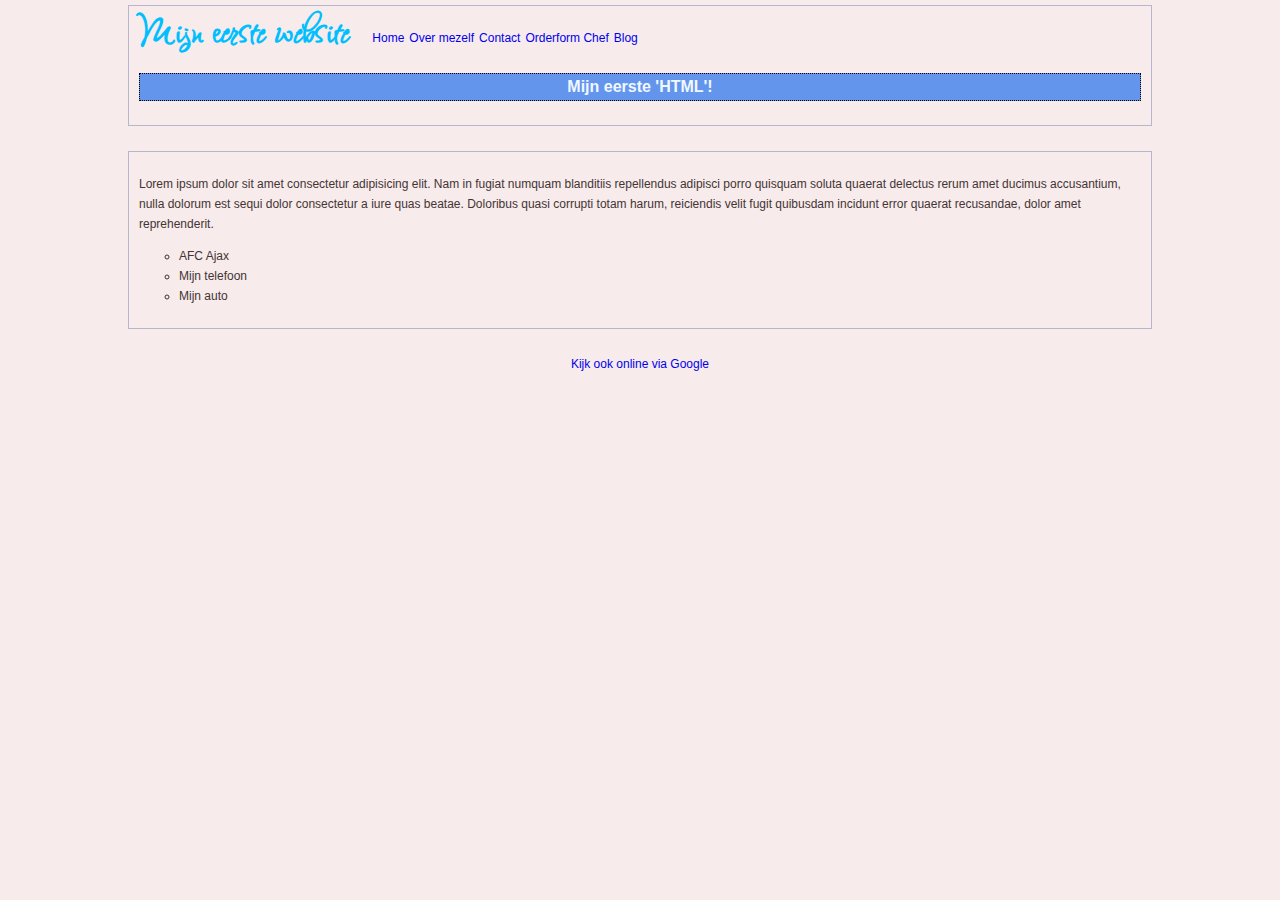
<file: index.html>
<!DOCTYPE html>
<html lang="en">
<head>
    <meta charset="UTF-8">
    <meta http-equiv="X-UA-Compatible" content="IE=edge">
    <meta name="viewport" content="width=device-width, initial-scale=1.0">
    <title>Mijn eerste website</title>
    <link rel="stylesheet" href="/css/styles.css">
</head>
<body>
    <!-- PAGE CONTAINER -->
    <div class="container-page">

    <!-- HEADER -->
    <header>

        <nav>
            <div class="container">
                <h1 id="logo-tekst">Mijn eerste website</h1>
            </div>
            <div class="container">
                <ul class="list-menu">
                    <li><a href="/index.html">Home</a></li>
                    <li><a href="/about.html">Over mezelf</a></li>
                    <li><a href="/contact.html">Contact</a></li>
                    <li><a href="/chef_order_form.html">Orderform Chef</a></li>
                    <li><a href="/blog.html">Blog</a></li>
                </ul>
            </div>
        </nav>

        <h2 class="h2-header">Mijn eerste 'HTML'!</h2>

    </header>

    <!-- MAIN -->
    <main>
    
        <p class="black-border">Lorem ipsum dolor sit amet consectetur adipisicing elit. Nam in fugiat numquam blanditiis
            repellendus adipisci porro quisquam soluta quaerat delectus rerum amet ducimus accusantium, nulla dolorum est
            sequi dolor consectetur a iure quas beatae. Doloribus quasi corrupti totam harum, reiciendis velit fugit
            quibusdam incidunt error quaerat recusandae, dolor amet reprehenderit.</p>
    
        <ul class="list">
            <li>AFC Ajax</li>
            <li>Mijn telefoon</li>
            <li>Mijn auto</li>
        </ul>
    
    </main>
    
    

    <!-- FOOTER -->
    <footer class="footer">
        <a href="https://www.google.nl/" target="_blank" rel="noopener noreferrer">Kijk ook online via
            Google</a>
    </footer>
</div>
</body>
</html>
</file>
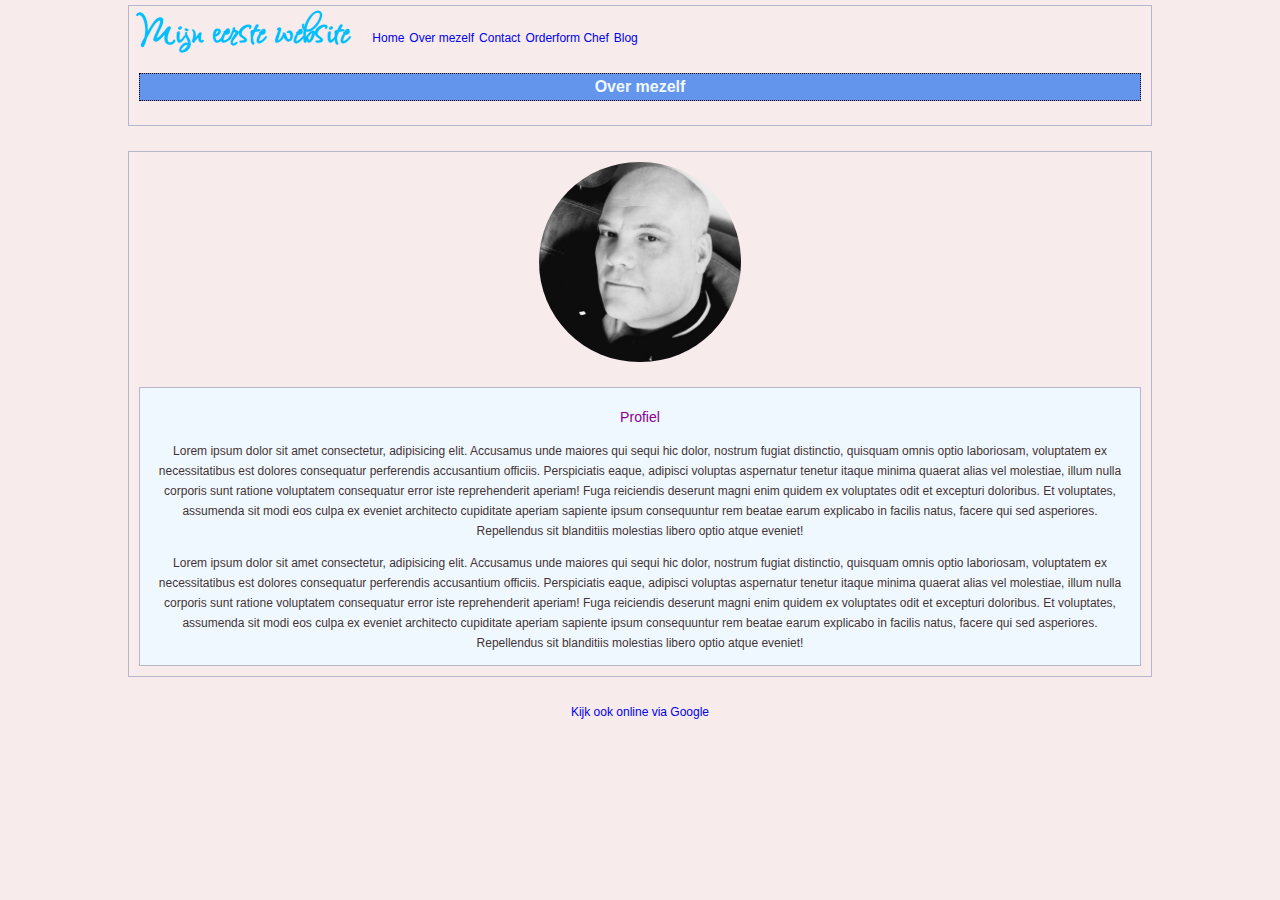
<file: about.html>
<!DOCTYPE html>
<html lang="en">

<head>
    <meta charset="UTF-8">
    <meta http-equiv="X-UA-Compatible" content="IE=edge">
    <meta name="viewport" content="width=device-width, initial-scale=1.0">
    <title>Over mezelf</title>
    <link rel="stylesheet" href="/css/styles.css">
</head>

<body>
    <!-- PAGE CONTAINER -->
    <div class="container-page">

    <!-- HEADER -->
    <header>

        <nav>
            <div class="container">
                <h1 id="logo-tekst">Mijn eerste website</h1>
            </div>
            <div class="container">
                <ul class="list-menu">
                    <li><a href="/index.html">Home</a></li>
                    <li><a href="/about.html">Over mezelf</a></li>
                    <li><a href="/contact.html">Contact</a></li>
                    <li><a href="/chef_order_form.html">Orderform Chef</a></li>
                    <li><a href="/blog.html">Blog</a></li>
                </ul>
            </div>
        </nav>

        <h2 class="h2-header">Over mezelf</h2>

    </header>
    
    <!-- Main -->
    <main>

        <div class="container-avatar" >

            <div class="avatar">
               <img class="avatar-img" src="/images/foto.JPG" alt="Foto"> 
            </div>

            <div class="avatar-tekst">

                <h3>Profiel</h3>
            
                <p>Lorem ipsum dolor sit amet consectetur, adipisicing elit. Accusamus unde maiores qui sequi hic dolor, nostrum fugiat distinctio, quisquam omnis optio laboriosam, voluptatem ex necessitatibus est dolores consequatur perferendis accusantium officiis. Perspiciatis eaque, adipisci voluptas aspernatur tenetur itaque minima quaerat alias vel molestiae, illum nulla corporis sunt ratione voluptatem consequatur error iste reprehenderit aperiam! Fuga reiciendis deserunt magni enim quidem ex voluptates odit et excepturi doloribus. Et voluptates, assumenda sit modi eos culpa ex eveniet architecto cupiditate aperiam sapiente ipsum consequuntur rem beatae earum explicabo in facilis natus, facere qui sed asperiores. Repellendus sit blanditiis molestias libero optio atque eveniet!</p>

                <p>Lorem ipsum dolor sit amet consectetur, adipisicing elit. Accusamus unde maiores qui sequi hic dolor, nostrum fugiat
                distinctio, quisquam omnis optio laboriosam, voluptatem ex necessitatibus est dolores consequatur perferendis
                accusantium officiis. Perspiciatis eaque, adipisci voluptas aspernatur tenetur itaque minima quaerat alias vel
                molestiae, illum nulla corporis sunt ratione voluptatem consequatur error iste reprehenderit aperiam! Fuga
                reiciendis deserunt magni enim quidem ex voluptates odit et excepturi doloribus. Et voluptates, assumenda sit modi
                eos culpa ex eveniet architecto cupiditate aperiam sapiente ipsum consequuntur rem beatae earum explicabo in facilis
                natus, facere qui sed asperiores. Repellendus sit blanditiis molestias libero optio atque eveniet!</p>
         </div>

        </div>
         

         
    </main>

    <!-- FOOTER -->
    <footer class="footer" >
        <a href="https://www.google.nl/" target="_blank" rel="noopener noreferrer">Kijk ook online via Google</a>
    </footer>
</div>
</body>
</html>
</file>
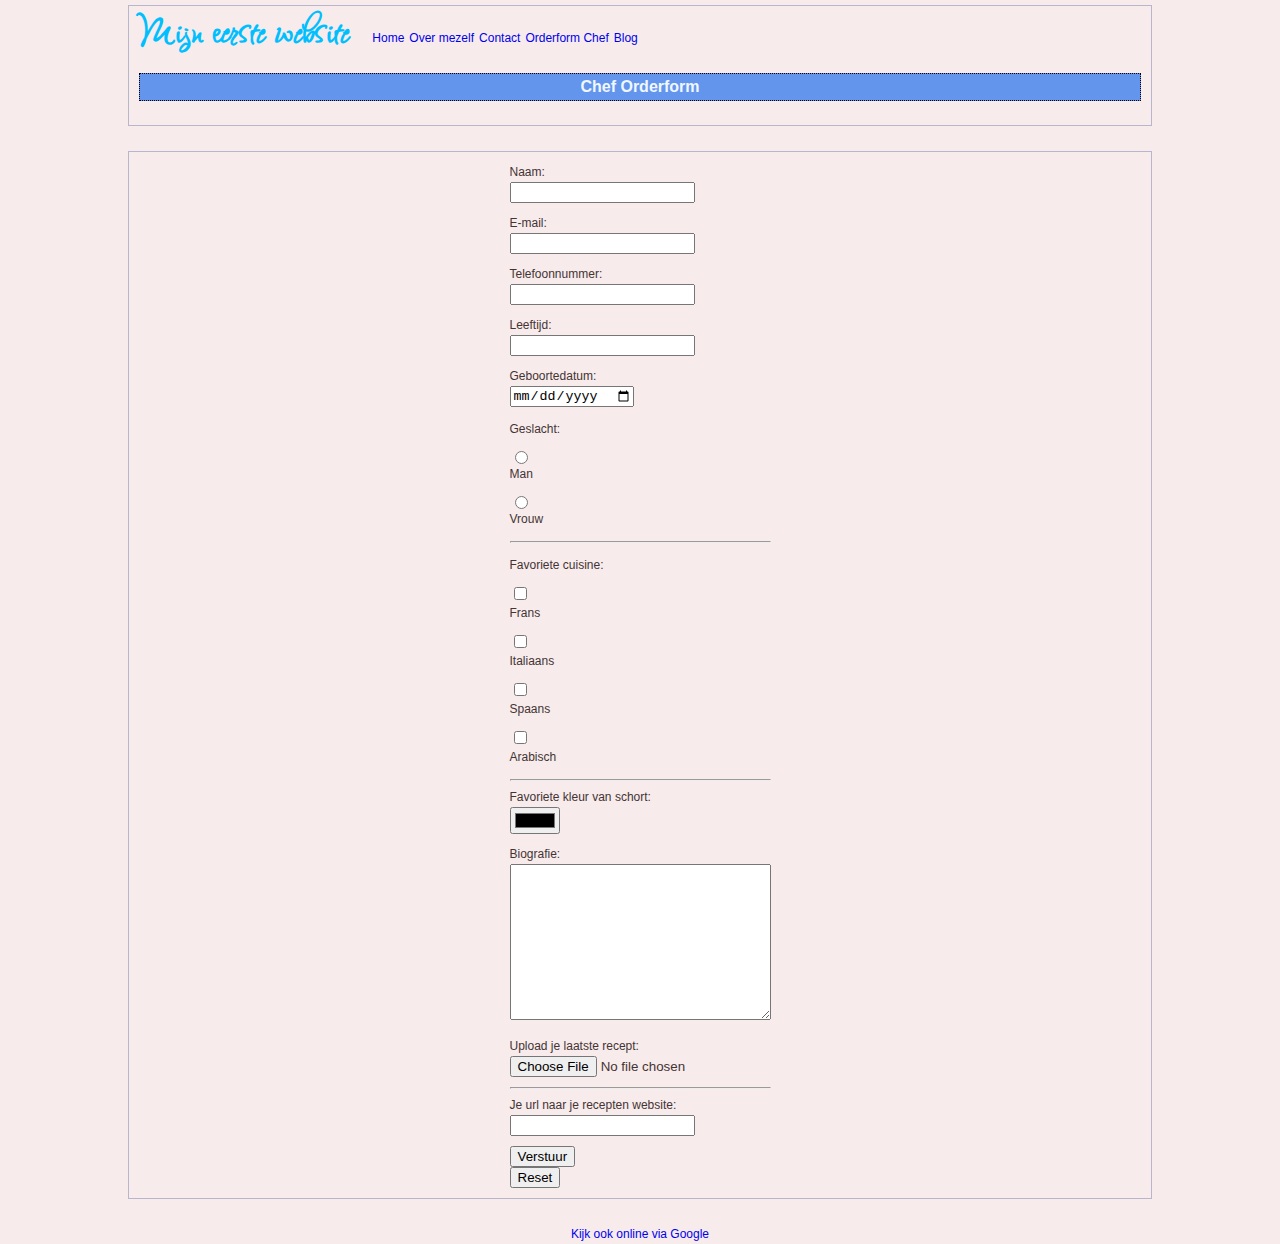
<file: chef_order_form.html>
<!DOCTYPE html>
<html lang="en">

<head>
    <meta charset="UTF-8">
    <meta http-equiv="X-UA-Compatible" content="IE=edge">
    <meta name="viewport" content="width=device-width, initial-scale=1.0">
    <title>Chef Orderform</title>
    <link rel="stylesheet" href="/css/chef_order_form.css">
    <link rel="stylesheet" href="/css/styles.css">
</head>

<body>
    <!-- PAGE CONTAINER -->
    <div class="container-page">

        <!-- HEADER -->
        <header>

            <nav>
                <div class="container">
                    <h1 id="logo-tekst">Mijn eerste website</h1>
                </div>
                <div class="container">
                    <ul class="list-menu">
                        <li><a href="/index.html">Home</a></li>
                        <li><a href="/about.html">Over mezelf</a></li>
                        <li><a href="/contact.html">Contact</a></li>
                        <li><a href="/chef_order_form.html">Orderform Chef</a></li>
                        <li><a href="/blog.html">Blog</a></li>
                    </ul>
                </div>
            </nav>

            <h2 class="h2-header">Chef Orderform</h2>

        </header>

        <!-- Main -->
        <main>

            <div class="container-form">
                <form name="Orderform-Chef" method="POST" data-netlify="true">

                    <div class="label-input">
                        <label>Naam:</label>
                        <input type="text" name="Naam">
                    </div>

                    <div class="label-input">
                        <label>E-mail:</label>
                        <input type="email" name="E-mail">
                    </div>

                    <div class="label-input">
                        <label>Telefoonnummer:</label>
                        <input type="tel" name="Telefoon">
                    </div>

                    <div class="label-input">
                        <label>Leeftijd:</label>
                        <input type="number" name="Leeftijd">
                    </div>

                    <div class="label-input">
                        <label>Geboortedatum:</label>
                        <input type="date" name="Geboortedatum">
                    </div>

                    <div class="label-input">
                        <p>Geslacht:</p>
                        <p>
                            <label>
                                <input type="radio" name="geslacht" value="Man"> Man
                            </label>
                        </p>
                        <p>
                            <label>
                                <input type="radio" name="geslacht" value="Vrouw"> Vrouw
                            </label>
                        </p>
                    </div>

                    <hr>

                    <div class="label-input">
                        <p>Favoriete cuisine:</p>
                        <p>
                            <label><input type="checkbox" name="fav-cuisine-1" value="Frans">Frans</label>
                        </p>
                        <p>
                            <label><input type="checkbox" name="fav-cuisine-2" value="Italiaans">Italiaans</label>
                        </p>
                        <p>
                            <label><input type="checkbox" name="fav-cuisine-3" value="Spaans">Spaans</label>
                        </p>
                        <p>
                            <label><input type="checkbox" name="fav-cuisine-4" value="Arabisch">Arabisch</label>
                        </p>
                    </div>

                    <hr>

                    <div class="label-input">
                        <label>Favoriete kleur van schort:</label>
                        <input type="color" name="Colorpicker">
                    </div>

                    <div class="label-input">
                        <label>Biografie:</label>
                        <textarea name="Biografie" cols="30" rows="10"></textarea>
                    </div>

                    <div class="label-input">
                        <label>Upload je laatste recept:</label>
                        <input type="file" name="Laatste recept">
                    </div>

                    <hr>

                    <div class="label-input">
                        <label>Je url naar je recepten website:</label>
                        <input type="url" name="url recepten website">
                    </div>

                    <!-- Bestelknop -->
                    <div class="btn">
                        <input type="submit" value="Verstuur">
                    </div>

                     <!-- Resetknop -->
                    <div class="btn">
                        <input type="reset" value="Reset">
                    </div>

                </form>
            </div>

        </main>

        <!-- FOOTER -->
        <footer class="footer">
            <a href="https://www.google.nl/" target="_blank" rel="noopener noreferrer">Kijk ook online via Google</a>
        </footer>
    </div>
</body>

</html>
</file>
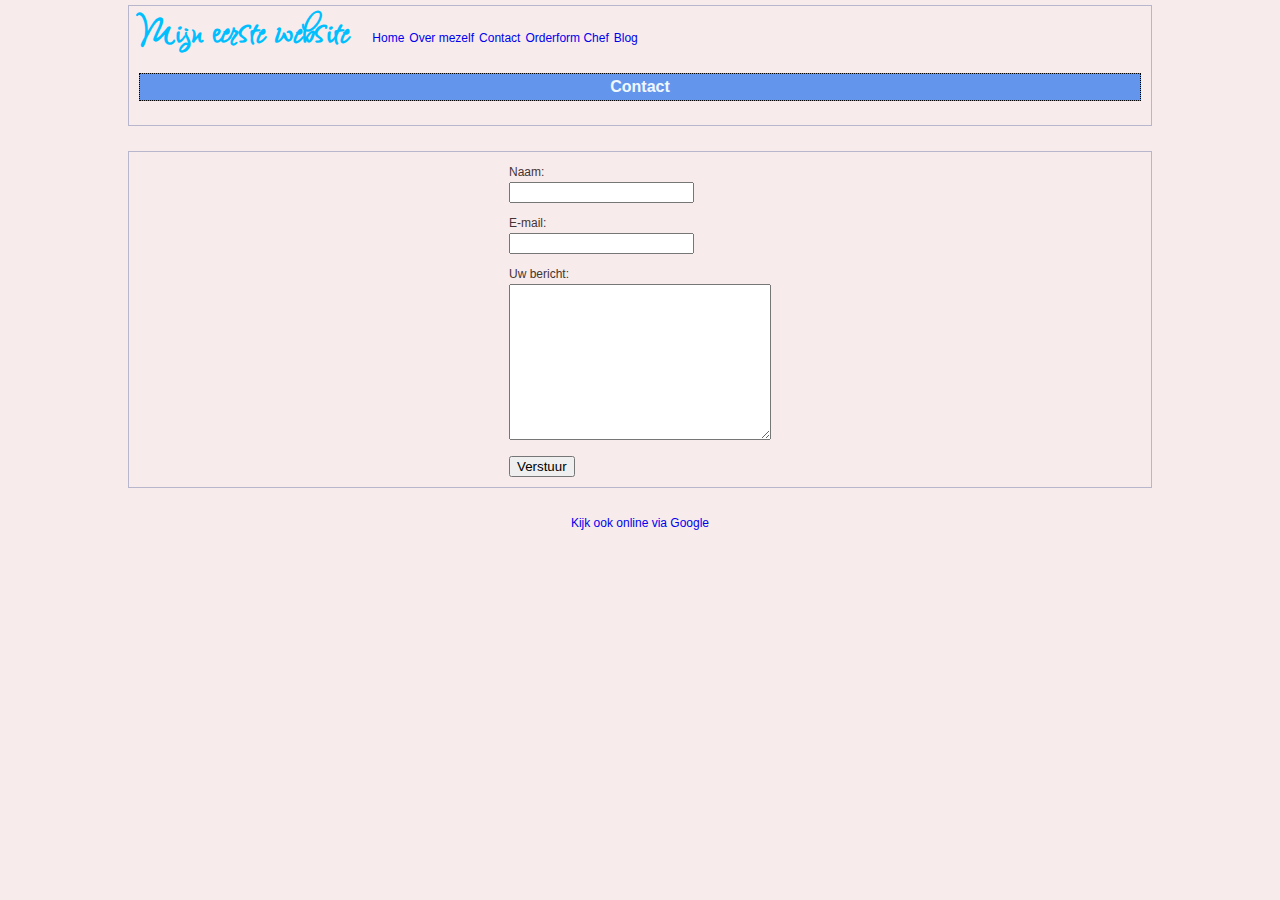
<file: contact.html>
<!DOCTYPE html>
<html lang="en">

<head>
    <meta charset="UTF-8">
    <meta http-equiv="X-UA-Compatible" content="IE=edge">
    <meta name="viewport" content="width=device-width, initial-scale=1.0">
    <title>Contact</title>
    <link rel="stylesheet" href="/css/styles.css">
</head>

<body>
    <!-- PAGE CONTAINER -->
    <div class="container-page">

    <!-- HEADER -->
    <header>

        <nav>
            <div class="container">
                <h1 id="logo-tekst">Mijn eerste website</h1>
            </div>
            <div class="container">
                <ul class="list-menu">
                    <li><a href="/index.html">Home</a></li>
                    <li><a href="/about.html">Over mezelf</a></li>
                    <li><a href="/contact.html">Contact</a></li>
                    <li><a href="/chef_order_form.html">Orderform Chef</a></li>
                    <li><a href="/blog.html">Blog</a></li>
                </ul>
            </div>
        </nav>

        <h2 class="h2-header">Contact</h2>

    </header>
    
    <!-- Main -->
    <main>

        <div class="container-form">
            <form name="Contact-Netlify" method="POST" data-netlify="true">
            
                <div class="label-input">
                    <label>Naam:</label>
                    <input type="text" name="Naam">
                </div>
            
                <div class="label-input">
                    <label>E-mail:</label>
                    <input type="email" name="E-mail">
                </div>
            
                <div class="label-input">
                    <label>Uw bericht:</label>
                    <textarea name="Uw bericht" cols="30" rows="10"></textarea>
                </div>
            
                <div class="btn">
                    <input type="submit" value="Verstuur">
                </div>
            
            </form>
        </div>

    </main>

    <!-- FOOTER -->
    <footer class="footer" >
        <a href="https://www.google.nl/" target="_blank" rel="noopener noreferrer">Kijk ook online via Google</a>
    </footer>
</div>
</body>
</html>
</file>
<file: css/styles.css>
@import url("https://fonts.googleapis.com/css2?family=Fuggles&display=swap");

/* Mobile First */
body {
  margin: 0;
  padding: 0;
  color: blueviolet;
  font-family: Verdana, Geneva, Tahoma, sans-serif;
}
header {
  border: 1px solid #b7b6cc;
  padding: 10px;
  margin: 5px 0 25px;
}
main {
  border: 1px solid #b7b6cc;
  padding: 10px;
  margin: 5px 0 25px;
}

h1 {
  font-family: cursive;
  color: deepskyblue;
  font-weight: 400;
}
a {
  text-decoration: none;
}
.container-page {
  width: 80%;
  margin: auto;
}
.h2-header {
  border: 1px dotted black;
  background-color: cornflowerblue;
  color: aliceblue;
  padding: 3px;
  font-size: 1rem;
  text-align: center;
}
.container {
  display: inline-block;
}
.list {
  list-style: circle;
}

.font-link {
  font-family: "Fuggles", cursive;
  font-size: 3rem;
  font-weight: bold;
}
.list-menu {
  list-style: none;
  display: block;
  margin-left: 15px;
  padding: 0;
}
.list-menu li {
  margin-left: 5px;
}
#logo-tekst {
  font-family: "Fuggles", cursive;
  font-size: 3rem;
  font-weight: bold;
  margin: auto;
}

.avatar {
  display: flex;
  justify-items: center;
}
.avatar-img {
  border-radius: 100px;
  height: 200px;
  margin-left: auto;
  margin-right: auto;
}
.avatar-tekst {
  padding: 5px 15px 0px 15px;
  margin-top: 25px;
  border: 1px solid #b7b6cc;
  background-color: #f0f8ff;
  text-align: center;
}
.avatar-tekst h3 {
  color: #8b008b;
  font-weight: 400;
}
.footer a {
  display: block;
  text-align: center;
}
/* Formulier */
label,
input {
  display: block;
}
.label-input {
  margin-bottom: 10px;
}
.container-form {
  display: flex;
  justify-content: center;
}

/* Desktop Style */

@media (min-width: 1024px) {
  body {
    background-color: #f7ebeb;
    color: #443434;
    font-size: 0.75rem;
    line-height: 1.25rem;
  }
  .list-menu {
    display: flex;
  }
}
</file>
<file: css/chef_order_form.css>
/* Formulier */
label,
input {
  display: block;
}
.label-input {
  margin-bottom: 10px;
}
.container-form {
  display: flex;
  justify-content: center;
}
</file>
